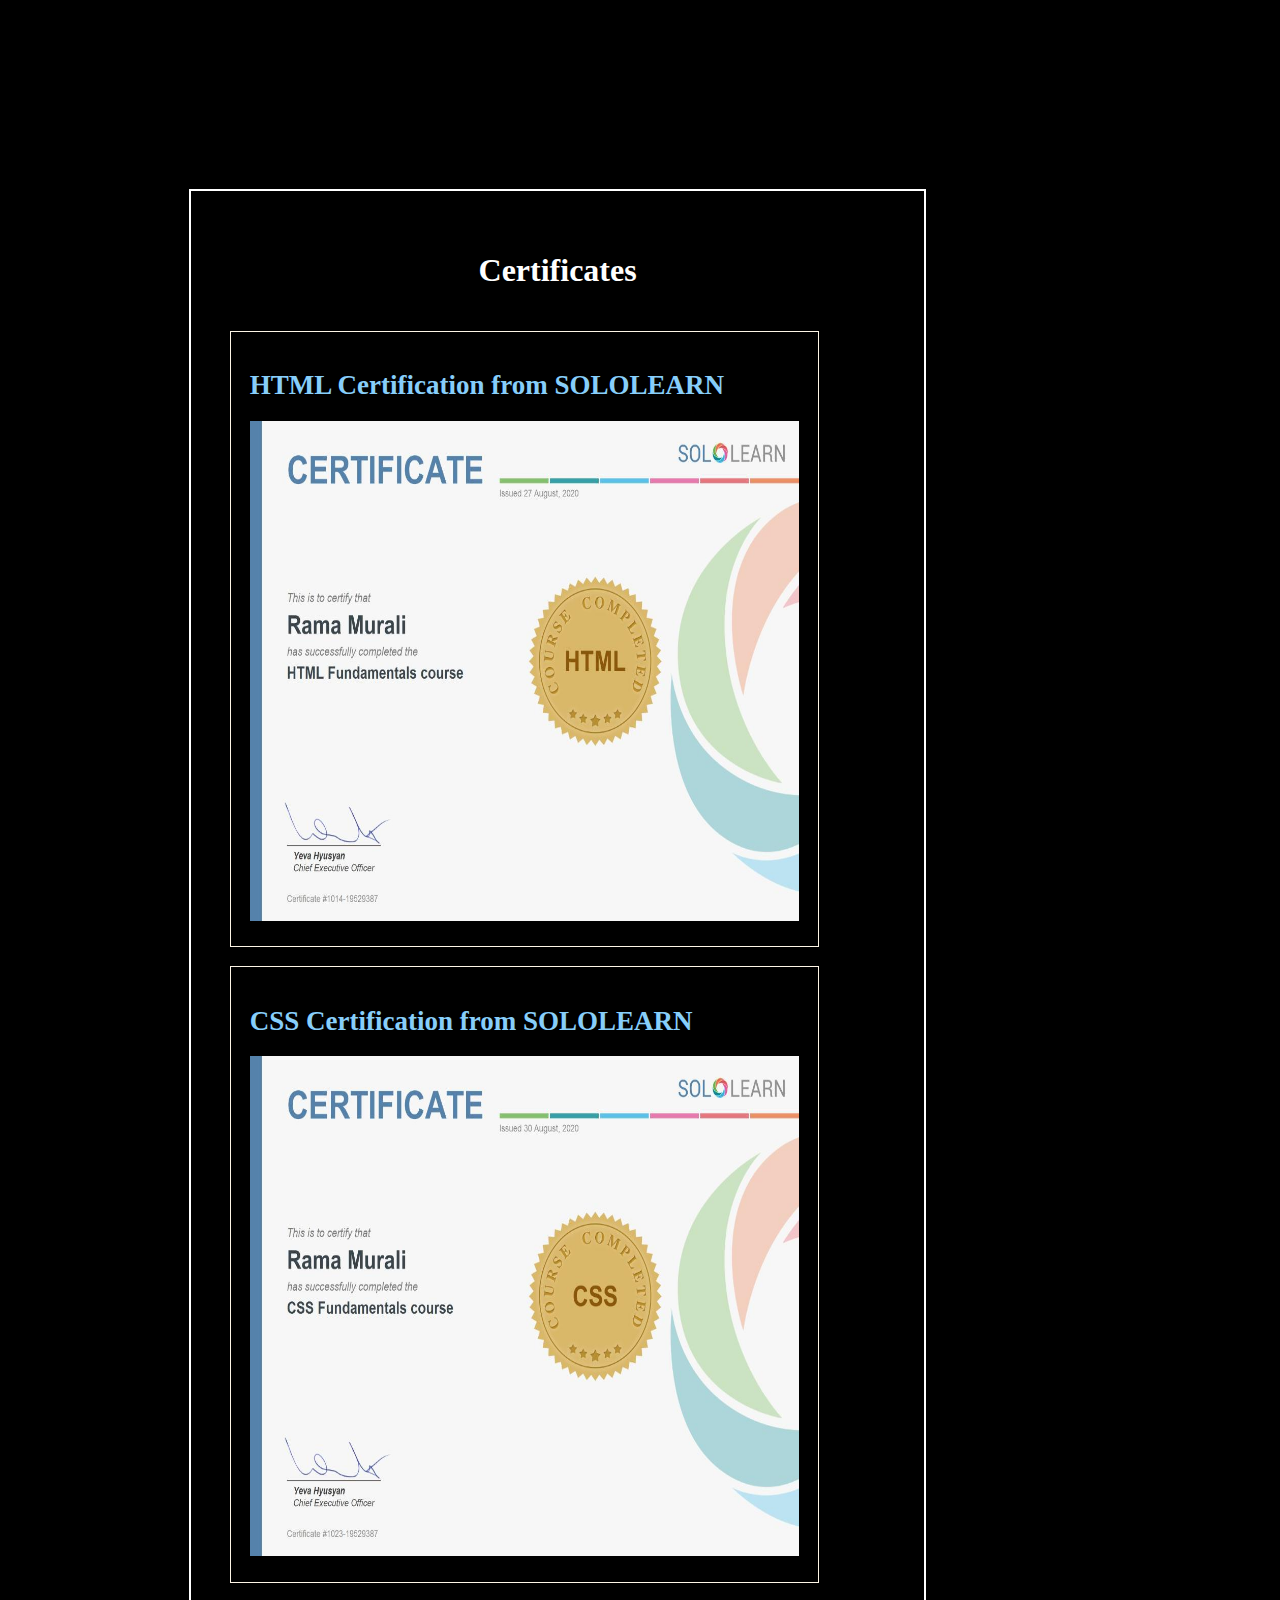
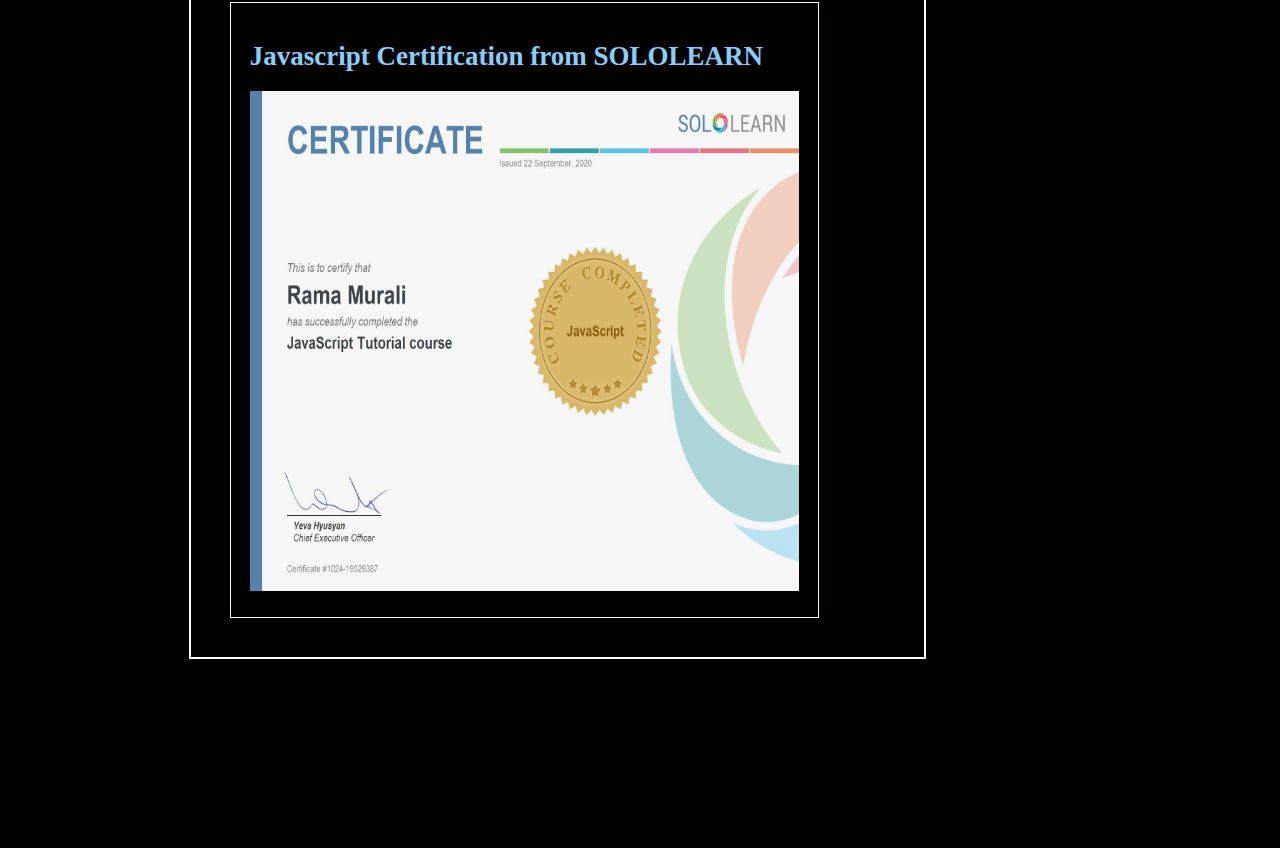
<file: certificates.html>
<!DOCTYPE html>

<html lang="sv-SE">

    <head>
        <title>Rama Subrahmanien Certificates</title>
        <link rel="stylesheet" href="style.css" type="text/css">
        <link rel="stylesheet" href="https://fonts.googleapis.com/css?family=Roboto:300,400,400i,500,500i,700,700i,900"
            media="all">
    </head>

    <body>
        <!-- Certification -->
        <div class="sub-page">
    
            <h1>Certificates</h1>
            <div class="lightblue-text">
                <h2>HTML Certification from SOLOLEARN</h2>
                <img src="sololearn-html-certificate.jpg" alt="Rama HTML Certificate from SOLOLEARN" width="100%" height="500px" >
            </div>
            <div class="lightblue-text">
                <h2>CSS Certification from SOLOLEARN</h2>
                <img src="sololearn-css-certificate.jpg" alt="Rama CSS Certificate from SOLOLEARN"  width="100%" height="500px" >
            </div>
            <div class="lightblue-text">
                <h2>Javascript Certification from SOLOLEARN</h2>
                <img src="sololearn-js-certificate.jpg" alt="Rama JS Certificate from SOLOLEARN"  width="100%" height="500px" >
            </div>
        </div>
    </body>
</html>
</file>
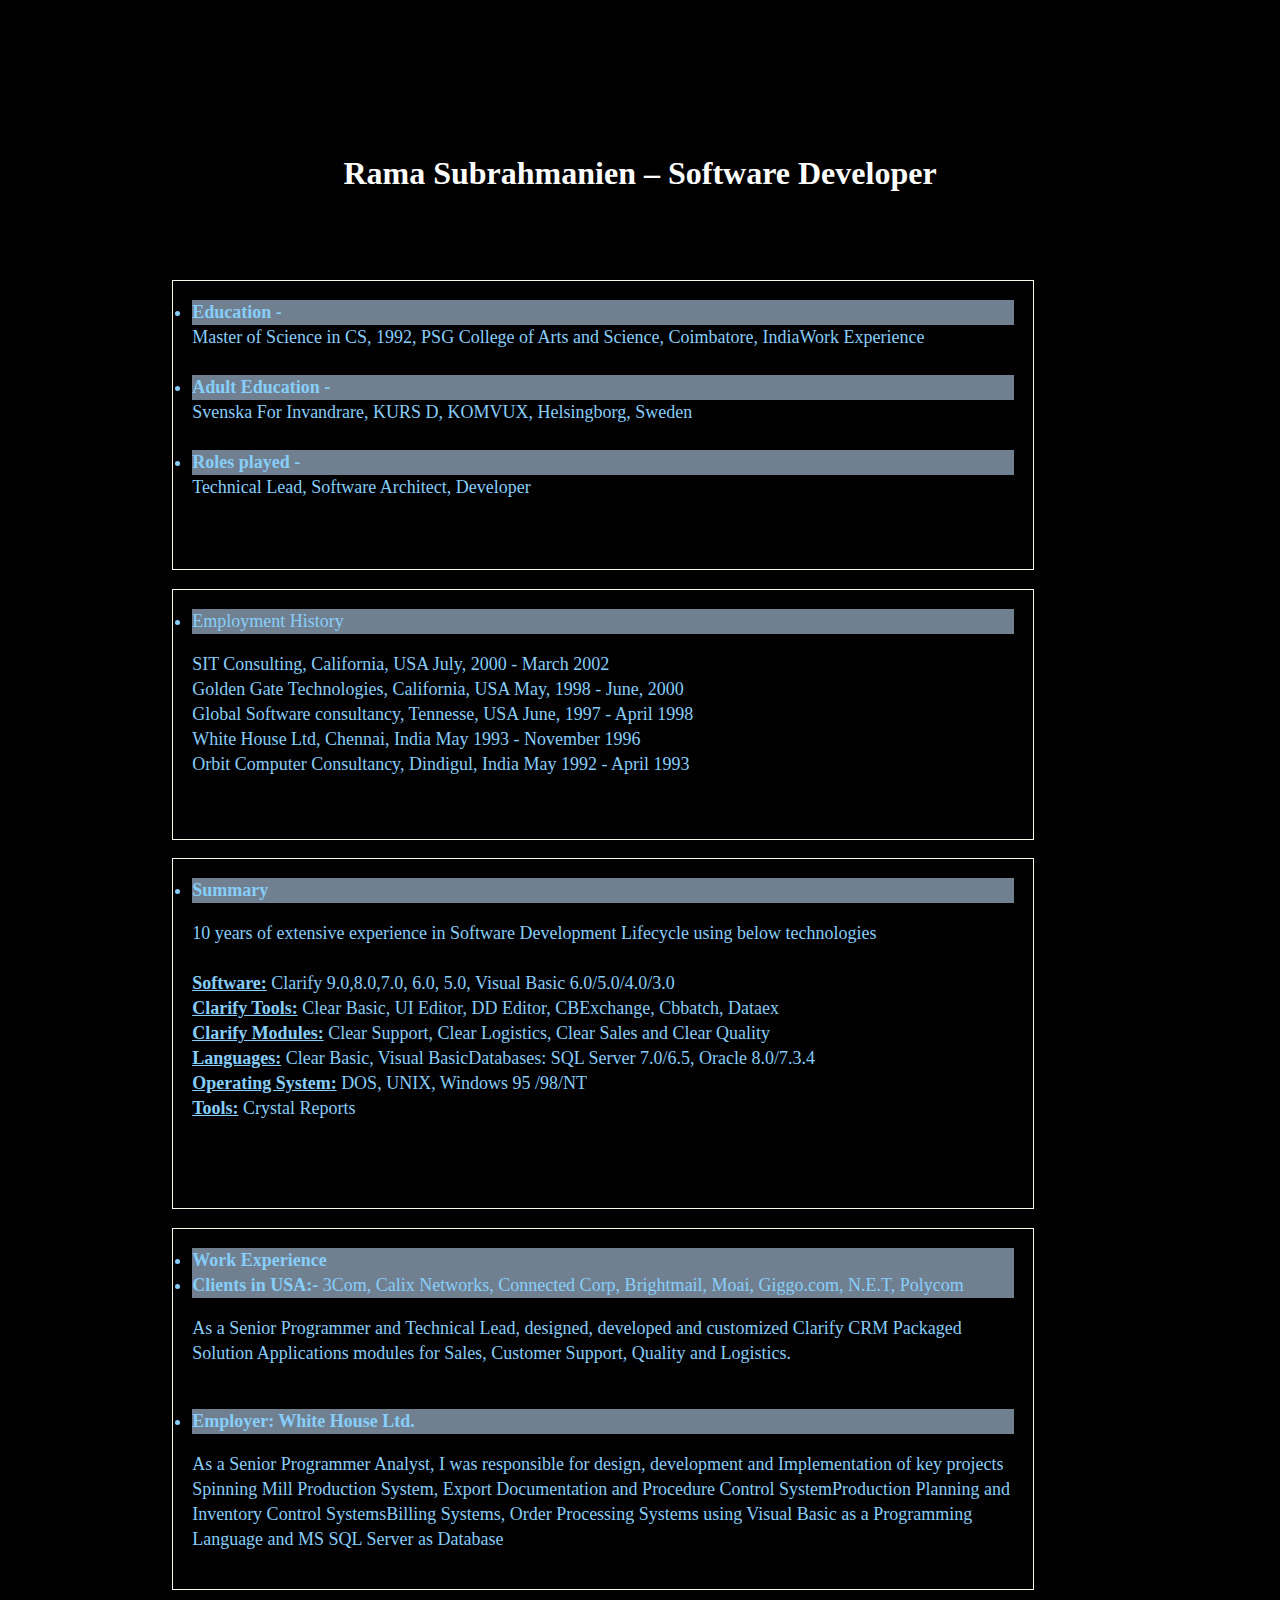
<file: CV.html>
<!DOCTYPE html>

<html lang="sv-SE">

    <head>
        <title>Rama Subrahmanien Resume</title>
        <link rel="stylesheet" href="style.css" type="text/css">
        <link rel="stylesheet" href="https://fonts.googleapis.com/css?family=Roboto:300,400,400i,500,500i,700,700i,900"
            media="all">
    </head>

    <body>
        <!-- Resume -->
        <div>
            <h1>Rama Subrahmanien – Software Developer</h1>
            <h2>Employment History</h2>
            <div>
                <ul>
                    <div class="lightblue-text">
                        <li><strong>Education -</strong></li>
                        Master of Science in CS, 1992, 
                        PSG College of Arts and Science, Coimbatore, IndiaWork Experience
                        <br><br>
                        <li><strong>Adult Education -</strong></li>
                        Svenska For Invandrare, KURS D,  KOMVUX, Helsingborg, Sweden
                        <br><br>
                        <li><strong>Roles played -</strong></li> Technical Lead, Software Architect, Developer<br>
                        <br><br>
                    </div>

                    <div class="lightblue-text">
                        <li>Employment History</li>
                        <p>SIT Consulting, California, USA July, 2000 -  March 2002<br>
                            Golden Gate Technologies, California, USA May, 1998 - June, 2000<br>
                            Global Software consultancy, Tennesse, USA June, 1997 - April 1998<br>
                            White House Ltd, Chennai, India May 1993 - November 1996<br>
                            Orbit Computer Consultancy, Dindigul, India May 1992 - April 1993<br>
                        </p>
                        <br>
                    </div>

                    <div class="lightblue-text">
                        <li><strong>Summary</strong></li>
                        <p>10 years of extensive experience in Software Development Lifecycle using below technologies<br><br>
                        <strong><u>Software:</u>         </strong>  Clarify 9.0,8.0,7.0, 6.0, 5.0, Visual Basic 6.0/5.0/4.0/3.0<br>
                        <strong><u>Clarify Tools:</u>    </strong>  Clear Basic, UI Editor, DD Editor, CBExchange, Cbbatch, Dataex<br>
                        <strong><u>Clarify Modules:</u>  </strong>  Clear Support, Clear Logistics, Clear Sales and Clear Quality<br>
                        <strong><u>Languages:</u>        </strong>  Clear Basic, Visual BasicDatabases: SQL Server 7.0/6.5, Oracle 8.0/7.3.4<br>
                        <strong><u>Operating System:</u> </strong>  DOS, UNIX, Windows 95 /98/NT<br>
                        <strong><u>Tools:</u>            </strong>  Crystal Reports<br><br>
                        </p>
                        <br>
                    </div>

                    <div class="lightblue-text">

                        <li><strong>Work Experience</strong></li>

                        <li><strong>Clients in USA:- </strong>3Com, Calix Networks, Connected Corp, Brightmail, Moai, Giggo.com, N.E.T, Polycom</li>

                        <p>As a Senior Programmer and Technical Lead, designed, developed and customized
                            Clarify CRM Packaged Solution Applications modules for Sales, Customer Support, Quality and Logistics.</p>

                        <br>
                        <li><strong>Employer: White House Ltd.</strong></li>
                        <p>   As a Senior Programmer Analyst, I was responsible for design, development
                            and Implementation of key projects Spinning Mill Production System,  
                            Export Documentation and Procedure Control SystemProduction Planning 
                            and Inventory Control SystemsBilling Systems, Order Processing Systems
                            using Visual Basic as a Programming Language and MS SQL Server as Database</p>
                    </div>
                </ul>
            <div>
        </div>
    </body>
</html>
</file>
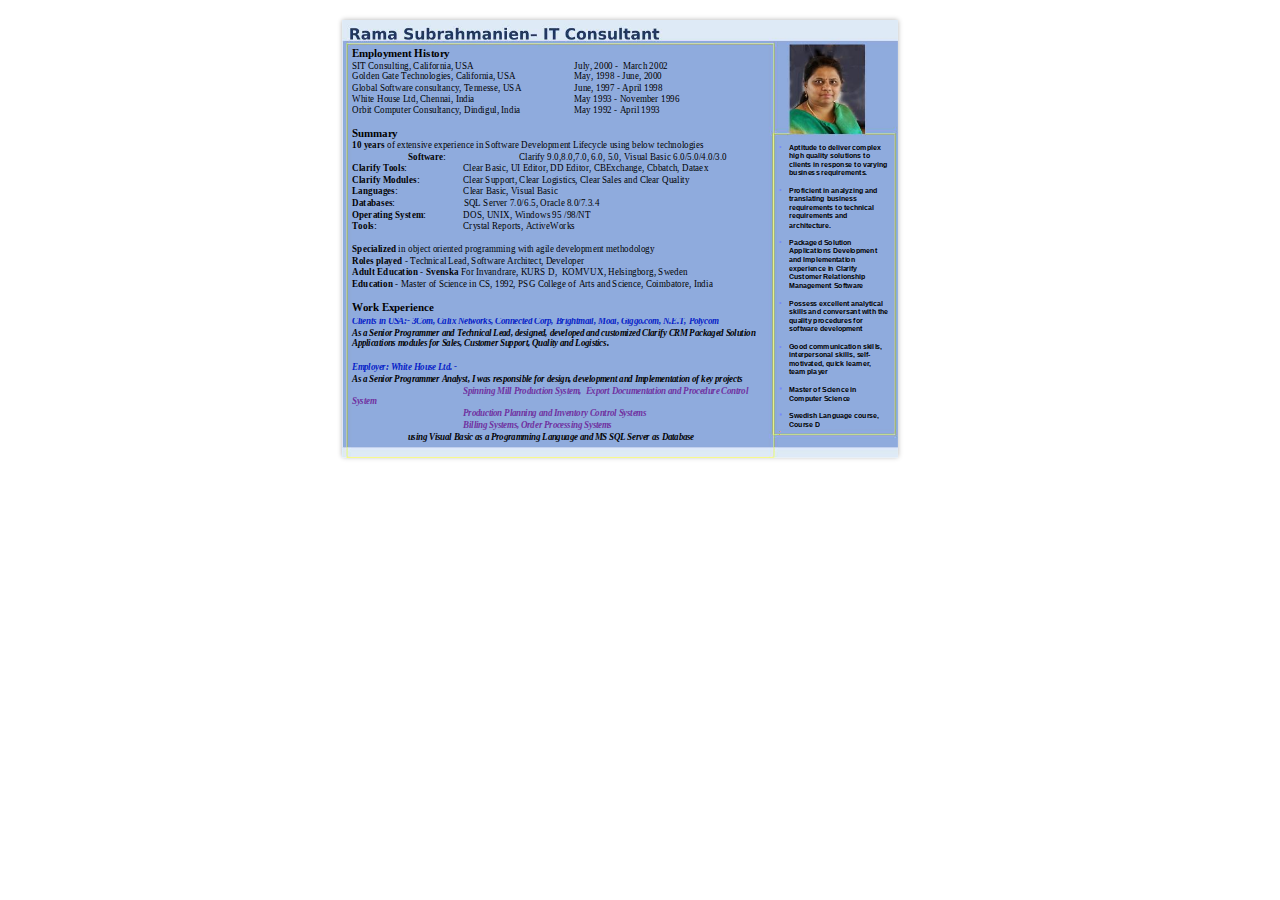
<file: w1_files/saved_resource(1).html>
<!-- saved from url=(0011)about:blank -->
<html><head><meta http-equiv="Content-Type" content="text/html; charset=UTF-8"></head><body><div><div><div class="lightbox dp-doc-pages"><div class="dp-styles"><style type="text/css">
    html, body {
        margin: 0;
        padding: 0;
    }
    .lightbox.dp-doc-pages [data-name=scroll-area] [data-name=infinite-scroll-content] {
        display: flex;
        justify-content: center;
    }
    .lightbox .dp-page-outer {
        transform: translate(-50%, 0);
    }
    .dp-doc-pages>div {
        height: 100%;
    }
    .dp-doc-pages [data-name=scroll-area] {
        height: 100%;
        overflow-y: scroll;
        position: relative;
    }
    .dp-doc-pages ul {
        list-style: none;
        margin: 0px;
        padding: 20px;
    }
    .dp-doc-pages ul > li:focus {
        outline: none;
    }
    .f-left {
        float: left;
    }
    .f-left {
        float: right;
    }
    .f-clear {
        clear: both;
    }
    .v-top {
        vertical-align: top;
    }
    .bi {
        position: absolute;
        border: 0;
        margin: 0;
        user-select: none;
    }
    .c {
        position: absolute;
        border: 0;
        padding: 0;
        margin: 0;
        overflow: hidden;
        display: block;
    }
    .t {
        position: absolute;
        white-space: pre;
        -webkit-transform-origin: 0 100%;
        -moz-transform-origin: 0 100%;
        transform-origin: 0 100%;
        unicode-bidi: bidi-override;
        -moz-font-feature-settings: "liga" 0;
    }
    .t:after {
        content: "";
    }
    .t:before {
        content: "";
        display: inline-block;
    }
    .t span {
        position: relative;
        unicode-bidi: bidi-override;
    }
    ._ {
        display: inline-block;
        color: transparent;
        z-index: -1;
    }
    .pi {
        display: none;
    }
    .d {
        position: absolute;
        -webkit-transform-origin: 0 100%;
        -moz-transform-origin: 0 100%;
        transform-origin: 0 100%;
    }
    .it {
        border: none;
        background-color: rgba(255, 255, 255, 0);
    }
    .ir:hover {
        cursor: pointer;
    }
    a.l:hover {
        cursor: pointer;
    }
    .dp-page-inner {
        position: absolute;
        padding: 0;
        margin: 0;
        top: 0;
        left: 0;
        transform-origin: 0 0;
        padding-right: 16px;
    }
    .dp-page-outer {
        position: absolute;
        background-color: #fff;
        margin: 0 auto 12px auto;
        box-shadow: 0 0 5px rgba(0, 0, 0, 0.3);
    }
    .pf {
        position: relative;
        background-color: #fff;
        overflow: hidden;
        border: 0;
        margin: 0 auto;
        border-collapse: separate
    }
    .dp-styles {
        display: none;
    }
    .list-styles {
        list-style: none
    }
    .btn-top {display:flex;align-items:center;justify-content:center;position:absolute;bottom:28px;right:0;height:32px;width:32px;margin-right:16px;background-color:rgba(91, 99, 106, 0.7);border-radius:2px;cursor:pointer;index:2;}
    .btn-top:hover {background-color: #5b636a;}
    .btn-top > button {display:inline-block;width:24px;height:24px;fill:#fff;pointer-events:auto;flex-shrink:0;-webkit-tap-highlight-color:transparent;background-color:transparent;border:0;outline:none;cursor:pointer;}
    .btn-top > button > span {display:flex;align-items:center;justify-content:center;width:100%;}
    .btn-top > button > span > svg {display:inline-block;width:24px;height:24px;fill:#fff;pointer-events:auto;flex-shrink:0;-webkit-tap-highlight-color:transparent;background-color:transparent;border:0;outline:none;cursor:pointer;}
</style><style type="text/css">.pg-1ff0{font-family:sans-serif;visibility:hidden;}
@font-face{font-family:pg-1ff28;src:url('[data-uri]')format("woff");}.pg-1ff1{font-family:pg-1ff28;line-height:0.687988;font-style:normal;font-weight:normal;visibility:visible;}
@font-face{font-family:pg-1ff2d;src:url('[data-uri]')format("woff");}.pg-1ff2{font-family:pg-1ff2d;line-height:0.936523;font-style:normal;font-weight:normal;visibility:visible;}
@font-face{font-family:pg-1ff14;src:url('[data-uri]')format("woff");}.pg-1ff3{font-family:pg-1ff14;line-height:0.924805;font-style:normal;font-weight:normal;visibility:visible;}
@font-face{font-family:pg-1fff;src:url('[data-uri]')format("woff");}.pg-1ff4{font-family:pg-1fff;line-height:0.919922;font-style:normal;font-weight:normal;visibility:visible;}
@font-face{font-family:pg-1ff19;src:url('[data-uri]')format("woff");}.pg-1ff5{font-family:pg-1ff19;line-height:0.919922;font-style:normal;font-weight:normal;visibility:visible;}
@font-face{font-family:pg-1ff1e;src:url('[data-uri]')format("woff");}.pg-1ff6{font-family:pg-1ff1e;line-height:0.936523;font-style:normal;font-weight:normal;visibility:visible;}
@font-face{font-family:pg-1ffa;src:url('[data-uri]')format("woff");}.pg-1ff7{font-family:pg-1ffa;line-height:0.666504;font-style:normal;font-weight:normal;visibility:visible;}
@font-face{font-family:pg-1ff23;src:url('[data-uri]')format("woff");}.pg-1ff8{font-family:pg-1ff23;line-height:0.666504;font-style:normal;font-weight:normal;visibility:visible;}
.pg-1m0{transform:matrix(0.250000,0.000000,0.000000,0.250000,0,0);-ms-transform:matrix(0.250000,0.000000,0.000000,0.250000,0,0);-webkit-transform:matrix(0.250000,0.000000,0.000000,0.250000,0,0);}
.pg-1v0{vertical-align:0.000000px;}
.pg-1ls0{letter-spacing:0.000000px;}
.sc_{text-shadow:none;}
.sc0{text-shadow:-0.015em 0 transparent,0 0.015em transparent,0.015em 0 transparent,0 -0.015em  transparent;}
@media screen and (-webkit-min-device-pixel-ratio:0){
.sc_{-webkit-text-stroke:0px transparent;}
.pg-1sc0{-webkit-text-stroke:0.015em transparent;text-shadow:none;}
}
.pg-1ws0{word-spacing:0.000000px;}
.pg-1_0{margin-left:-432.934704px;}
.pg-1_4{margin-left:-1.103172px;}
.pg-1_1{width:1.280832px;}
.pg-1_d{width:179.241792px;}
.pg-1_a{width:213.919764px;}
.pg-1_5{width:274.642512px;}
.pg-1_9{width:276.526980px;}
.pg-1_7{width:278.767416px;}
.pg-1_3{width:300.255288px;}
.pg-1_b{width:326.922948px;}
.pg-1_c{width:352.247940px;}
.pg-1_8{width:376.325868px;}
.pg-1_e{width:448.175940px;}
.pg-1_6{width:515.853468px;}
.pg-1_2{width:519.642624px;}
.pg-1fc1{color:rgb(32,56,100);}
.pg-1fc5{color:rgb(120,137,251);}
.pg-1fc7{color:transparent;}
.pg-1fc6{color:rgb(255,153,0);}
.pg-1fc0{color:rgb(255,255,255);}
.pg-1fc2{color:rgb(0,0,0);}
.pg-1fc3{color:rgb(6,29,200);}
.pg-1fc4{color:rgb(112,48,160);}
.pg-1fs0{font-size:31.976000px;}
.pg-1fs5{font-size:36.056000px;}
.pg-1fs4{font-size:43.992000px;}
.pg-1fs3{font-size:47.964000px;}
.pg-1fs2{font-size:56.012000px;}
.pg-1fs1{font-size:80.052000px;}
.pg-1y0{bottom:0.000000px;}
.pg-1y1{bottom:0.028000px;}
.pg-1y21{bottom:23.414000px;}
.pg-1y2{bottom:25.710000px;}
.pg-1y44{bottom:28.914000px;}
.pg-1y20{bottom:38.807000px;}
.pg-1y43{bottom:40.110000px;}
.pg-1y42{bottom:51.307000px;}
.pg-1y41{bottom:52.810000px;}
.pg-1y1f{bottom:54.199000px;}
.pg-1y1e{bottom:69.591000px;}
.pg-1y40{bottom:73.814000px;}
.pg-1y1d{bottom:82.800000px;}
.pg-1y3f{bottom:85.011000px;}
.pg-1y3e{bottom:86.514000px;}
.pg-1y1c{bottom:98.192000px;}
.pg-1y3d{bottom:107.405000px;}
.pg-1y1b{bottom:113.698000px;}
.pg-1y3c{bottom:118.687000px;}
.pg-1y3b{bottom:129.912000px;}
.pg-1y3a{bottom:141.109000px;}
.pg-1y39{bottom:141.591000px;}
.pg-1y1a{bottom:144.510000px;}
.pg-1y19{bottom:157.692000px;}
.pg-1y38{bottom:163.588000px;}
.pg-1y18{bottom:173.112000px;}
.pg-1y37{bottom:174.813000px;}
.pg-1y36{bottom:186.010000px;}
.pg-1y17{bottom:189.099000px;}
.pg-1y35{bottom:197.207000px;}
.pg-1y34{bottom:197.688000px;}
.pg-1y33{bottom:219.714000px;}
.pg-1y16{bottom:221.103000px;}
.pg-1y32{bottom:230.910000px;}
.pg-1y15{bottom:236.098000px;}
.pg-1y31{bottom:242.107000px;}
.pg-1y14{bottom:251.093000px;}
.pg-1y30{bottom:253.389000px;}
.pg-1y2f{bottom:264.614000px;}
.pg-1y13{bottom:266.088000px;}
.pg-1y2e{bottom:275.811000px;}
.pg-1y2d{bottom:276.293000px;}
.pg-1y12{bottom:296.107000px;}
.pg-1y2c{bottom:298.290000px;}
.pg-1y2b{bottom:309.487000px;}
.pg-1y11{bottom:311.103000px;}
.pg-1y2a{bottom:320.712000px;}
.pg-1y10{bottom:326.098000px;}
.pg-1y29{bottom:331.909000px;}
.pg-1yf{bottom:341.093000px;}
.pg-1y28{bottom:343.191000px;}
.pg-1y27{bottom:343.701000px;}
.pg-1ye{bottom:356.088000px;}
.pg-1y26{bottom:365.613000px;}
.pg-1yd{bottom:371.112000px;}
.pg-1y25{bottom:376.810000px;}
.pg-1yc{bottom:386.107000px;}
.pg-1y24{bottom:388.092000px;}
.pg-1y23{bottom:399.288000px;}
.pg-1y22{bottom:399.799000px;}
.pg-1yb{bottom:401.103000px;}
.pg-1ya{bottom:415.814000px;}
.pg-1y9{bottom:446.599000px;}
.pg-1y8{bottom:460.999000px;}
.pg-1y7{bottom:475.314000px;}
.pg-1y6{bottom:489.714000px;}
.pg-1y5{bottom:504.114000px;}
.pg-1y4{bottom:518.910000px;}
.pg-1y3{bottom:541.389000px;}
.pg-1h3{height:21.999113px;}
.pg-1ha{height:24.031465px;}
.pg-1h8{height:24.806105px;}
.pg-1h9{height:26.126516px;}
.pg-1h7{height:30.974836px;}
.pg-1h6{height:33.771527px;}
.pg-1h5{height:39.438137px;}
.pg-1h4{height:60.820758px;}
.pg-1h1{height:566.640000px;}
.pg-1h2{height:566.900000px;}
.pg-1h0{height:566.929134px;}
.pg-1w1{width:719.971000px;}
.pg-1w0{width:720.000000px;}
.pg-1x0{left:0.000000px;}
.pg-1x2{left:8.901000px;}
.pg-1x3{left:13.096000px;}
.pg-1x4{left:85.096000px;}
.pg-1x1{left:139.096000px;}
.pg-1x5{left:157.096000px;}
.pg-1x6{left:565.795000px;}
.pg-1x7{left:579.487000px;}
</style></div><div data-test-id="infinite-scroll-container" class="H_6D6F W_6D6F" dir="ltr"><div role="navigation" class="p_R iy_h iz_A H_6D6F W_6D6F X_6Fd5 N_6Fd5 k_w" data-name="scroll-area" data-test-id="virtual-list" aria-label="Messages" style="margin-top: 0px; height: 498.667px;"><div data-test-id="infinite-scroll-focus-passer" class="H_0"></div><div class="hd_n P_0 M_0 p_R" data-name="infinite-scroll-content" data-test-id="infinite-scroll-content" style="height: 449px;"><ul class="hd_n P_0 M_0 p_R" role="grid" data-test-id="infinite-scroll-rows" aria-readonly="true"><li role="rowgroup" data-test-id="infinite-scroll-ROW" class="p_a T_0 L_0 R_0" style="transform: translate3d(0px, 0px, 0px);"><div id="pf1" class="dp-page-outer" style="height: 437px; width: 555.901px;"><div class="dp-page-inner" style="transform: scale(0.772085);"><div id="pg-1pf1" class="pf pg-1w0 pg-1h0"><div class="pc pg-1pc1 pg-1w0 pg-1h0"><img class="bi pg-1x0 pg-1y0 pg-1w0 pg-1h1" alt="" src="[data-uri]"><div class="c pg-1x0 pg-1y1 pg-1w1 pg-1h2"><div class="t pg-1m0 pg-1x1 pg-1h3 pg-1y2 pg-1ff1 pg-1fs0 pg-1fc0 pg-1sc0 pg-1ls0 pg-1ws0"><span class="pg-1fc7 pg-1sc0"> </span><span class="pg-1fc7 pg-1sc0"> </span><span class="_ pg-1_0"></span><span class="pg-1fc7 pg-1sc0">1</span></div><div class="t pg-1m0 pg-1x2 pg-1h4 pg-1y3 pg-1ff2 pg-1fs1 pg-1fc1 pg-1sc0 pg-1ls0 pg-1ws0"><span class="pg-1fc7 pg-1sc0">Ra</span><span class="pg-1fc7 pg-1sc0">m</span><span class="pg-1fc7 pg-1sc0">a </span><span class="pg-1fc7 pg-1sc0">Su</span><span class="pg-1fc7 pg-1sc0">b</span><span class="_ pg-1_1"></span><span class="pg-1fc7 pg-1sc0">r</span><span class="pg-1fc7 pg-1sc0">a</span><span class="pg-1fc7 pg-1sc0">h</span><span class="pg-1fc7 pg-1sc0">m</span><span class="pg-1fc7 pg-1sc0">an</span><span class="pg-1fc7 pg-1sc0">i</span><span class="pg-1fc7 pg-1sc0">e</span><span class="pg-1fc7 pg-1sc0">n</span><span class="_ pg-1_1"></span><span class="pg-1fc7 pg-1sc0">–</span><span class="pg-1fc7 pg-1sc0"> </span><span class="pg-1fc7 pg-1sc0">I</span><span class="pg-1fc7 pg-1sc0">T</span><span class="pg-1fc7 pg-1sc0"> </span><span class="pg-1fc7 pg-1sc0">C</span><span class="pg-1fc7 pg-1sc0">o</span><span class="pg-1fc7 pg-1sc0">n</span><span class="pg-1fc7 pg-1sc0">su</span><span class="pg-1fc7 pg-1sc0">l</span><span class="pg-1fc7 pg-1sc0">t</span><span class="pg-1fc7 pg-1sc0">a</span><span class="_ pg-1_1"></span><span class="pg-1fc7 pg-1sc0">n</span><span class="pg-1fc7 pg-1sc0">t</span></div><div class="t pg-1m0 pg-1x3 pg-1h5 pg-1y4 pg-1ff3 pg-1fs2 pg-1fc2 pg-1sc0 pg-1ls0 pg-1ws0">Employment Hi<span class="_ pg-1_1"></span>story</div><div class="t pg-1m0 pg-1x3 pg-1h6 pg-1y5 pg-1ff4 pg-1fs3 pg-1fc2 pg-1sc0 pg-1ls0 pg-1ws0">SIT Consulting, California, USA<span class="_ pg-1_2"> </span>July, 2000 -  March 2002</div><div class="t pg-1m0 pg-1x3 pg-1h6 pg-1y6 pg-1ff4 pg-1fs3 pg-1fc2 pg-1sc0 pg-1ls0 pg-1ws0">Golden Gate Technologies, California, USA<span class="_ pg-1_3"> </span>May, 1998 - June, 2000</div><div class="t pg-1m0 pg-1x3 pg-1h6 pg-1y7 pg-1ff4 pg-1fs3 pg-1fc2 pg-1sc0 pg-1ls0 pg-1ws0">Global Software consultancy, Ten<span class="_ pg-1_4"></span>nesse, USA<span class="_ pg-1_5"> </span>June, 1997 - April 1998</div><div class="t pg-1m0 pg-1x3 pg-1h6 pg-1y8 pg-1ff4 pg-1fs3 pg-1fc2 pg-1sc0 pg-1ls0 pg-1ws0">White House Ltd, Chennai, India<span class="_ pg-1_6"> </span>May 1993 - November 1996</div><div class="t pg-1m0 pg-1x3 pg-1h6 pg-1y9 pg-1ff4 pg-1fs3 pg-1fc2 pg-1sc0 pg-1ls0 pg-1ws0">Orbit Computer Consultancy, Dindigul, India<span class="_ pg-1_7"> </span>May 1992 - April 1993</div><div class="t pg-1m0 pg-1x3 pg-1h5 pg-1ya pg-1ff3 pg-1fs2 pg-1fc2 pg-1sc0 pg-1ls0 pg-1ws0">Summary</div><div class="t pg-1m0 pg-1x3 pg-1h6 pg-1yb pg-1ff3 pg-1fs3 pg-1fc2 pg-1sc0 pg-1ls0 pg-1ws0">10 years <span class="pg-1ff4">of extensive exper<span class="_ pg-1_4"></span>ience in Software Development Lifecy<span class="_ pg-1_4"></span>cle using below technologies</span></div><div class="t pg-1m0 pg-1x4 pg-1h6 pg-1yc pg-1ff3 pg-1fs3 pg-1fc2 pg-1sc0 pg-1ls0 pg-1ws0">Software:<span class="_ pg-1_8"> </span><span class="pg-1ff4">Clarify 9.0,8.0,7.0, 6.0, 5.0, Visual Basic 6.0/5.0/4.0/3.0</span></div><div class="t pg-1m0 pg-1x3 pg-1h6 pg-1yd pg-1ff3 pg-1fs3 pg-1fc2 pg-1sc0 pg-1ls0 pg-1ws0">Clarify Tools:<span class="_ pg-1_1"></span><span class="pg-1ff4"> <span class="_ pg-1_9"> </span>Clear Basic, UI Editor, DD E<span class="_ pg-1_4"></span>ditor, CBExchange, Cbbatch, Dataex</span></div><div class="t pg-1m0 pg-1x3 pg-1h6 pg-1ye pg-1ff3 pg-1fs3 pg-1fc2 pg-1sc0 pg-1ls0 pg-1ws0">Clarify Modules: <span class="_ pg-1_a"> </span><span class="pg-1ff4">Clear Support, Clear Logistics, Clear Sales and Clear Qua<span class="_ pg-1_4"></span>lity</span></div><div class="t pg-1m0 pg-1x3 pg-1h6 pg-1yf pg-1ff3 pg-1fs3 pg-1fc2 pg-1sc0 pg-1ls0 pg-1ws0">Languages: <span class="_ pg-1_b"> </span><span class="pg-1ff4">Clear Basic, Visual Basic</span></div><div class="t pg-1m0 pg-1x3 pg-1h6 pg-1y10 pg-1ff3 pg-1fs3 pg-1fc2 pg-1sc0 pg-1ls0 pg-1ws0">Databases:<span class="_ pg-1_c"> </span><span class="pg-1ff4">SQL Server 7.0/6.5, Oracle<span class="_ pg-1_4"></span> 8.0/7.3.4</span></div><div class="t pg-1m0 pg-1x3 pg-1h6 pg-1y11 pg-1ff3 pg-1fs3 pg-1fc2 pg-1sc0 pg-1ls0 pg-1ws0">Operating System: <span class="_ pg-1_d"> </span><span class="pg-1ff4">DOS, UNIX, Windows 95 /98/NT</span></div><div class="t pg-1m0 pg-1x3 pg-1h6 pg-1y12 pg-1ff3 pg-1fs3 pg-1fc2 pg-1sc0 pg-1ls0 pg-1ws0">Tools:<span class="_ pg-1_e"> </span><span class="pg-1ff4">Crystal Reports, ActiveWorks</span></div><div class="t pg-1m0 pg-1x3 pg-1h6 pg-1y13 pg-1ff3 pg-1fs3 pg-1fc2 pg-1sc0 pg-1ls0 pg-1ws0">Specialized <span class="pg-1ff4">in object oriented programming with agile development methodology</span></div><div class="t pg-1m0 pg-1x3 pg-1h6 pg-1y14 pg-1ff3 pg-1fs3 pg-1fc2 pg-1sc0 pg-1ls0 pg-1ws0">Roles played <span class="pg-1ff4">- Technical Lead, Software A<span class="_ pg-1_4"></span>rchitect, Developer</span></div><div class="t pg-1m0 pg-1x3 pg-1h6 pg-1y15 pg-1ff3 pg-1fs3 pg-1fc2 pg-1sc0 pg-1ls0 pg-1ws0">Adult Education <span class="_ pg-1_1"></span><span class="pg-1ff4">- </span>Svenska<span class="pg-1ff4"> For Invandrare, KURS D,  KOMVUX,<span class="_ pg-1_4"></span> Helsingborg, Sweden</span></div><div class="t pg-1m0 pg-1x3 pg-1h6 pg-1y16 pg-1ff3 pg-1fs3 pg-1fc2 pg-1sc0 pg-1ls0 pg-1ws0">Education <span class="pg-1ff4">- Master of Science in CS, 1992, PSG College of Arts and Science, Coimbatore, India</span></div><div class="t pg-1m0 pg-1x3 pg-1h5 pg-1y17 pg-1ff3 pg-1fs2 pg-1fc2 pg-1sc0 pg-1ls0 pg-1ws0">Work Experi<span class="_ pg-1_1"></span>ence</div><div class="t pg-1m0 pg-1x3 pg-1h7 pg-1y18 pg-1ff5 pg-1fs4 pg-1fc3 pg-1sc0 pg-1ls0 pg-1ws0">Clients <span class="_ pg-1_1"></span>in USA:- 3Com, Cali<span class="_ pg-1_1"></span>x Networks, Conn<span class="_ pg-1_1"></span>ected Corp, Bri<span class="_ pg-1_1"></span>ghtmail<span class="_ pg-1_1"></span>, Moai, Giggo.c<span class="_ pg-1_1"></span>om, N.E.T, Polycom</div><div class="t pg-1m0 pg-1x3 pg-1h7 pg-1y19 pg-1ff5 pg-1fs4 pg-1fc2 pg-1sc0 pg-1ls0 pg-1ws0">As a Senior Pr<span class="_ pg-1_1"></span>ogrammer<span class="_ pg-1_1"></span> and Technical Lead<span class="_ pg-1_1"></span>, designed, deve<span class="_ pg-1_1"></span>loped and c<span class="_ pg-1_1"></span>ustomized <span class="_ pg-1_1"></span>Clarify CRM P<span class="_ pg-1_1"></span>ackaged Solut<span class="_ pg-1_1"></span>ion </div><div class="t pg-1m0 pg-1x3 pg-1h7 pg-1y1a pg-1ff5 pg-1fs4 pg-1fc2 pg-1sc0 pg-1ls0 pg-1ws0">Applicati<span class="_ pg-1_1"></span>ons module<span class="_ pg-1_1"></span>s for Sales,<span class="_ pg-1_1"></span> Customer Suppo<span class="_ pg-1_1"></span>rt, Quality<span class="_ pg-1_1"></span> and Logistics<span class="_ pg-1_1"></span>.</div><div class="t pg-1m0 pg-1x3 pg-1h7 pg-1y1b pg-1ff5 pg-1fs4 pg-1fc3 pg-1sc0 pg-1ls0 pg-1ws0">Employer:<span class="_ pg-1_1"></span> White H<span class="_ pg-1_1"></span>ouse Ltd. - </div><div class="t pg-1m0 pg-1x3 pg-1h7 pg-1y1c pg-1ff5 pg-1fs4 pg-1fc2 pg-1sc0 pg-1ls0 pg-1ws0">As a Senior Pr<span class="_ pg-1_1"></span>ogrammer<span class="_ pg-1_1"></span> Analyst, I was res<span class="_ pg-1_1"></span>ponsible <span class="_ pg-1_1"></span>for design, de<span class="_ pg-1_1"></span>velopment<span class="_ pg-1_1"></span> and Implem<span class="_ pg-1_1"></span>entation<span class="_ pg-1_1"></span> of key projec<span class="_ pg-1_1"></span>ts </div><div class="t pg-1m0 pg-1x5 pg-1h7 pg-1y1d pg-1ff5 pg-1fs4 pg-1fc4 pg-1sc0 pg-1ls0 pg-1ws0">Spinning Mi<span class="_ pg-1_1"></span>ll Product<span class="_ pg-1_1"></span>ion System<span class="_ pg-1_1"></span>,  Export Documen<span class="_ pg-1_1"></span>tation and <span class="_ pg-1_1"></span>Procedure Control<span class="_ pg-1_1"></span> </div><div class="t pg-1m0 pg-1x3 pg-1h7 pg-1y1e pg-1ff5 pg-1fs4 pg-1fc4 pg-1sc0 pg-1ls0 pg-1ws0">System</div><div class="t pg-1m0 pg-1x5 pg-1h7 pg-1y1f pg-1ff5 pg-1fs4 pg-1fc4 pg-1sc0 pg-1ls0 pg-1ws0">Production<span class="_ pg-1_1"></span> Planning and Inven<span class="_ pg-1_1"></span>tory Control<span class="_ pg-1_1"></span> Systems</div><div class="t pg-1m0 pg-1x5 pg-1h7 pg-1y20 pg-1ff5 pg-1fs4 pg-1fc4 pg-1sc0 pg-1ls0 pg-1ws0">Billi<span class="_ pg-1_1"></span>ng Systems, Orde<span class="_ pg-1_1"></span>r Processi<span class="_ pg-1_1"></span>ng Systems</div><div class="t pg-1m0 pg-1x4 pg-1h7 pg-1y21 pg-1ff5 pg-1fs4 pg-1fc2 pg-1sc0 pg-1ls0 pg-1ws0">using Visual<span class="_ pg-1_1"></span> Basic as a Progra<span class="_ pg-1_1"></span>mming <span class="_ pg-1_1"></span>Language and MS SQL Server<span class="_ pg-1_1"></span> as Database</div><div class="t pg-1m0 pg-1x6 pg-1h8 pg-1y22 pg-1ff1 pg-1fs5 pg-1fc5 pg-1sc0 pg-1ls0 pg-1ws0">•</div><div class="t pg-1m0 pg-1x7 pg-1h9 pg-1y23 pg-1ff6 pg-1fs5 pg-1fc2 pg-1sc0 pg-1ls0 pg-1ws0">Aptitude to de<span class="_ pg-1_1"></span>liver complex </div><div class="t pg-1m0 pg-1x7 pg-1h9 pg-1y24 pg-1ff6 pg-1fs5 pg-1fc2 pg-1sc0 pg-1ls0 pg-1ws0">high quali<span class="_ pg-1_1"></span>ty solutions <span class="_ pg-1_1"></span>to </div><div class="t pg-1m0 pg-1x7 pg-1h9 pg-1y25 pg-1ff6 pg-1fs5 pg-1fc2 pg-1sc0 pg-1ls0 pg-1ws0">clients <span class="_ pg-1_1"></span>in response to vary<span class="_ pg-1_1"></span>ing </div><div class="t pg-1m0 pg-1x7 pg-1h9 pg-1y26 pg-1ff6 pg-1fs5 pg-1fc2 pg-1sc0 pg-1ls0 pg-1ws0">busines<span class="_ pg-1_1"></span>s requirements.</div><div class="t pg-1m0 pg-1x6 pg-1h8 pg-1y27 pg-1ff1 pg-1fs5 pg-1fc5 pg-1sc0 pg-1ls0 pg-1ws0">•</div><div class="t pg-1m0 pg-1x7 pg-1h9 pg-1y28 pg-1ff6 pg-1fs5 pg-1fc2 pg-1sc0 pg-1ls0 pg-1ws0">Proficient in<span class="_ pg-1_1"></span> analyzing and </div><div class="t pg-1m0 pg-1x7 pg-1h9 pg-1y29 pg-1ff6 pg-1fs5 pg-1fc2 pg-1sc0 pg-1ls0 pg-1ws0">translating <span class="_ pg-1_1"></span>business </div><div class="t pg-1m0 pg-1x7 pg-1h9 pg-1y2a pg-1ff6 pg-1fs5 pg-1fc2 pg-1sc0 pg-1ls0 pg-1ws0">requiremen<span class="_ pg-1_1"></span>ts to technical </div><div class="t pg-1m0 pg-1x7 pg-1h9 pg-1y2b pg-1ff6 pg-1fs5 pg-1fc2 pg-1sc0 pg-1ls0 pg-1ws0">requiremen<span class="_ pg-1_1"></span>ts and </div><div class="t pg-1m0 pg-1x7 pg-1h9 pg-1y2c pg-1ff6 pg-1fs5 pg-1fc2 pg-1sc0 pg-1ls0 pg-1ws0">architecture.</div><div class="t pg-1m0 pg-1x6 pg-1h8 pg-1y2d pg-1ff1 pg-1fs5 pg-1fc5 pg-1sc0 pg-1ls0 pg-1ws0">•</div><div class="t pg-1m0 pg-1x7 pg-1h9 pg-1y2e pg-1ff6 pg-1fs5 pg-1fc2 pg-1sc0 pg-1ls0 pg-1ws0">Package<span class="_ pg-1_1"></span>d Solution </div><div class="t pg-1m0 pg-1x7 pg-1h9 pg-1y2f pg-1ff6 pg-1fs5 pg-1fc2 pg-1sc0 pg-1ls0 pg-1ws0">Application<span class="_ pg-1_1"></span>s Developmen<span class="_ pg-1_1"></span>t </div><div class="t pg-1m0 pg-1x7 pg-1h9 pg-1y30 pg-1ff6 pg-1fs5 pg-1fc2 pg-1sc0 pg-1ls0 pg-1ws0">and Imple<span class="_ pg-1_1"></span>mentation </div><div class="t pg-1m0 pg-1x7 pg-1h9 pg-1y31 pg-1ff6 pg-1fs5 pg-1fc2 pg-1sc0 pg-1ls0 pg-1ws0">experienc<span class="_ pg-1_1"></span>e in Clarify </div><div class="t pg-1m0 pg-1x7 pg-1h9 pg-1y32 pg-1ff6 pg-1fs5 pg-1fc2 pg-1sc0 pg-1ls0 pg-1ws0">Customer Rela<span class="_ pg-1_1"></span>tionship </div><div class="t pg-1m0 pg-1x7 pg-1h9 pg-1y33 pg-1ff6 pg-1fs5 pg-1fc2 pg-1sc0 pg-1ls0 pg-1ws0">Managemen<span class="_ pg-1_1"></span>t Software</div><div class="t pg-1m0 pg-1x6 pg-1h8 pg-1y34 pg-1ff1 pg-1fs5 pg-1fc5 pg-1sc0 pg-1ls0 pg-1ws0">•</div><div class="t pg-1m0 pg-1x7 pg-1h9 pg-1y35 pg-1ff6 pg-1fs5 pg-1fc2 pg-1sc0 pg-1ls0 pg-1ws0">Possess<span class="_ pg-1_1"></span> excellent ana<span class="_ pg-1_1"></span>lytical </div><div class="t pg-1m0 pg-1x7 pg-1h9 pg-1y36 pg-1ff6 pg-1fs5 pg-1fc2 pg-1sc0 pg-1ls0 pg-1ws0">skills a<span class="_ pg-1_1"></span>nd conversant with the<span class="_ pg-1_1"></span> </div><div class="t pg-1m0 pg-1x7 pg-1h9 pg-1y37 pg-1ff6 pg-1fs5 pg-1fc2 pg-1sc0 pg-1ls0 pg-1ws0">quality proc<span class="_ pg-1_1"></span>edures for </div><div class="t pg-1m0 pg-1x7 pg-1h9 pg-1y38 pg-1ff6 pg-1fs5 pg-1fc2 pg-1sc0 pg-1ls0 pg-1ws0">software deve<span class="_ pg-1_1"></span>lopment</div><div class="t pg-1m0 pg-1x6 pg-1h8 pg-1y39 pg-1ff1 pg-1fs5 pg-1fc5 pg-1sc0 pg-1ls0 pg-1ws0">•</div><div class="t pg-1m0 pg-1x7 pg-1h9 pg-1y3a pg-1ff6 pg-1fs5 pg-1fc2 pg-1sc0 pg-1ls0 pg-1ws0">Good commun<span class="_ pg-1_1"></span>ication skil<span class="_ pg-1_1"></span>ls, </div><div class="t pg-1m0 pg-1x7 pg-1h9 pg-1y3b pg-1ff6 pg-1fs5 pg-1fc2 pg-1sc0 pg-1ls0 pg-1ws0">interpersona<span class="_ pg-1_1"></span>l skills, self-</div><div class="t pg-1m0 pg-1x7 pg-1h9 pg-1y3c pg-1ff6 pg-1fs5 pg-1fc2 pg-1sc0 pg-1ls0 pg-1ws0">motivated<span class="_ pg-1_1"></span>, quick learner, </div><div class="t pg-1m0 pg-1x7 pg-1h9 pg-1y3d pg-1ff6 pg-1fs5 pg-1fc2 pg-1sc0 pg-1ls0 pg-1ws0">team pla<span class="_ pg-1_1"></span>yer</div><div class="t pg-1m0 pg-1x6 pg-1ha pg-1y3e pg-1ff7 pg-1fs5 pg-1fc5 pg-1sc0 pg-1ls0 pg-1ws0"></div><div class="t pg-1m0 pg-1x7 pg-1h9 pg-1y3f pg-1ff6 pg-1fs5 pg-1fc2 pg-1sc0 pg-1ls0 pg-1ws0">Master of Scien<span class="_ pg-1_1"></span>ce in </div><div class="t pg-1m0 pg-1x7 pg-1h9 pg-1y40 pg-1ff6 pg-1fs5 pg-1fc2 pg-1sc0 pg-1ls0 pg-1ws0">Computer Scie<span class="_ pg-1_1"></span>nce</div><div class="t pg-1m0 pg-1x6 pg-1ha pg-1y41 pg-1ff7 pg-1fs5 pg-1fc5 pg-1sc0 pg-1ls0 pg-1ws0"></div><div class="t pg-1m0 pg-1x7 pg-1h9 pg-1y42 pg-1ff6 pg-1fs5 pg-1fc2 pg-1sc0 pg-1ls0 pg-1ws0">Swedish Lang<span class="_ pg-1_1"></span>uage course<span class="_ pg-1_1"></span>, </div><div class="t pg-1m0 pg-1x7 pg-1h9 pg-1y43 pg-1ff6 pg-1fs5 pg-1fc2 pg-1sc0 pg-1ls0 pg-1ws0">Course D</div><div class="t pg-1m0 pg-1x6 pg-1ha pg-1y44 pg-1ff8 pg-1fs5 pg-1fc6 pg-1sc0 pg-1ls0 pg-1ws0">:</div></div></div></div>
</div></div></li></ul><ul class="hd_n P_0 M_0 p_R" aria-hidden="true"></ul></div></div></div></div></div></div></body></html>
</file>
<file: style.css>
* {
    box-sizing: border-box;
}

body {
    font-family: Georgia, serif;
    background-color: black;
    margin: 10mm;
    padding: 20mm;
}
h1 {
    text-align: center;
    color: white;
    background-color: black;
    padding: 20px;
}
.sub-page {
    margin: 20mm;
    padding: 20mm;
    text-align: center;
    color: white;
    border: 2px solid white;
    width: 70%;
    padding: 20px;
    align-content: center;
}
.shadow {
    text-shadow: 2px 2px blue;
}
.menu-left {
    height: 90%;
    width: 200px;
    position: fixed;
    z-index: 1;
    top: 0%;
    left: 2%;
    background-color: #111;
    overflow-x: hidden;
    padding-top: 16px;
    text-align: left;
}
.menu-right {
    width: 200px;
    height: 40%;
    position: fixed;
    z-index: 2;
    right: 5%;
    background-color: #111;
    overflow-x: hidden;
    top: 35%;
    font-size: large;
    text-align: center;
    vertical-align: middle;
    text-decoration: none;
}

.menu-left a, .menu-right a {
    padding: 6px 8px 6px 16px;
    text-decoration: none;
    font-size: 20px;
    color: #818181;
}
  
.menu-left a:hover, .menu-right a:hover {
    color: #f1f1f1;
}
.menu-left-item {
    display: block;
    background-color: black;
    list-style-type: none;
    padding: 15px 5px;
    font-size: 20px;
    color: #818181;
    box-shadow: 0 2px 3px rgba(0, 0, 0, .08);
    text-align: left;
    text-decoration: none;
    height: 75px;
    margin: 3px;
    width: 150px;
}
.menu-left-item:hover{
    color: lightskyblue;
}
.bordercolor-green {
    border: 3px solid greenyellow;
}
.bordercolor-pink {
    border: 3px solid deeppink;
}
.bordercolor-yellow {
    border: 3px solid yellow;
}
.bordercolor-blue {
    border: 3px solid blue;
}
.bordercolor-orange {
    border: 3px solid orangered;
}
.main-content {
    flex: 3;
    margin-top: 10px;
    margin-left: 10px;
}
.text-content {
    margin-left: 200px; /* Same as the width of the sidenav */
    margin-right: 200px; /* Same as the width of the sidenav */
    margin-top: 1%;
    padding: 0px 5px;
    border: 1px solid yellowgreen;
    height: 380px;
    position: relative;
    vertical-align: middle;
}

.text-container {
    position: absolute;
    display: inline-block;
    color: ghostwhite;
    background-color: black;
    flex-wrap: wrap;
    text-align: justify;
    vertical-align: middle;
    text-decoration: none;
    font-size: x-large;
    margin: 5mm;
    padding: 5mm;
    left: 39%;
    width: 55%;
    height: 75%;
    overflow: auto;
}
.image-container {
    background-color: black;
    position: absolute;
    display: inline-block;
    margin: 5mm 2mm;
    padding: 5mm 2mm;
    vertical-align: middle;
    width: 38%;
    height: 75%;
    overflow: auto;
}
.lightblue-text{
    color: lightskyblue;
    border: 1px solid oldlace;
    flex-wrap: wrap;
    text-align: left;
    text-decoration: none;
    font-size: large;
    margin: 5mm;
    padding: 5mm;
    width: 85%;
    height: auto;
    line-height: 25px;
}
.lightblue-text li{
    background-color: slategray;
}
@media screen and (max-height: 450px) {
    .sidebar {padding-top: 15px;}
    .sidebar a {font-size: 18px;}
}
/* CSS for the footer */

footer {
   background-color: black;
    position: fixed;
    width: 100%;
    height: 100px;
    bottom: 0px;
    left: 0px;
    right: 0px;
    margin-bottom: 0px;
}

.social-media-container {
    width: 100%;
    position: relative;
    height: 100px;
    vertical-align: middle;
}

.icon-list {
    width: 40%;
    padding-top: 5px;
    position: absolute;
    left: 40%;
    list-style-type: none;
}

.icon-list-item {
    display: inline-block;
    position: relative;
    padding: 10px;
    height: 30px;
    vertical-align: middle;
}

.fa {
    max-width: 50px;
    color: #23acce;
    transition: color 150ms;
}

.fa:hover {
    color: white;
}

.fa-arrow-circle-o-right {
    margin-right: 5px;
}

.fa-arrow-circle-o-right:hover, .questions-list-item i:hover {
    color: white;
}
</file>
